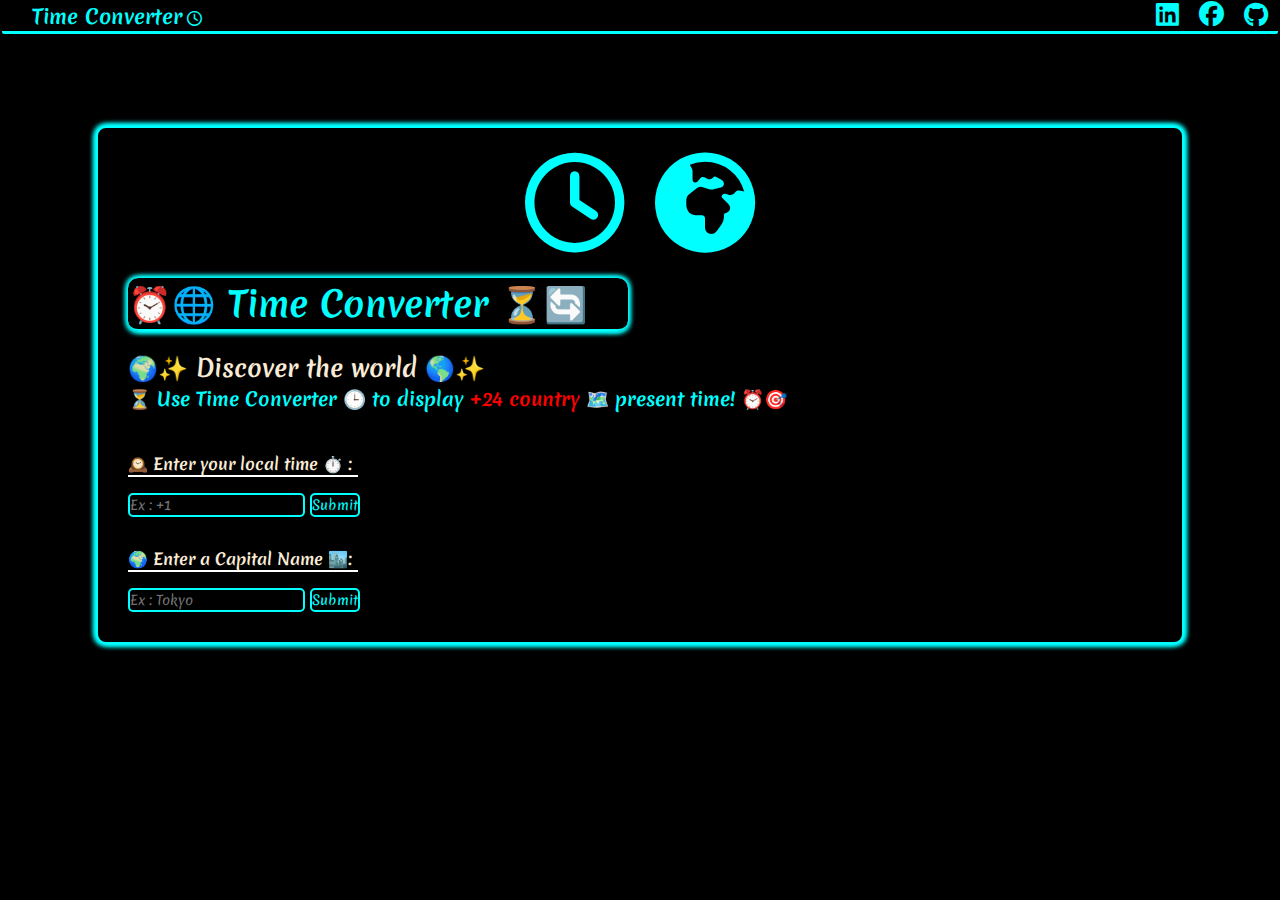
<file: index.html>
<!DOCTYPE html>
<html lang="en">
  <head>
    <meta charset="UTF-8" />
    <meta name="viewport" content="width=device-width, initial-scale=1.0" />
    <title>Time Converter Project ! - FADLI EL MAHDI</title>
    
    <link rel="stylesheet" href="https://cdnjs.cloudflare.com/ajax/libs/font-awesome/6.5.1/css/all.min.css">
    <link rel="stylesheet" href="converter.css" />
  </head>
  <body>
    
    <header class ="header">
      <div class="logo">
        <h1 class="name">Time Converter<i class="fa-regular fa-clock" id="clockheader">
        </i></h1>
      </div>
      <div class="socialmedia">
        <a href="https://www.linkedin.com/in/el-mahdi-fadli-b06792328?utm_source=share&utm_campaign=share_via&utm_content=profile&utm_medium=android_app"><i class="fa-brands fa-linkedin" id="linkedinid" ></i></a>
        <i class="fa-brands fa-facebook"></i>
        <a href="https://github.com/GreenEmerald1"><i class="fa-brands fa-github"></i></a>
      </div>

    </header>
    <div class="content">
      <div class="card">
        <div class="clockwrapper">
          <i class="fa-regular fa-clock" id="clockicon">
          </i>
          <i class="fa-solid fa-earth-africa" id="clockicon2"></i>
        </div>
        <div class="text">
          <h1 class="nameapp">
            ⏰🌐 Time Converter ⏳🔄 
          </h1>
          <h2 class="description">
            🌍✨ Discover the world 🌎✨ 
          </h2>
          <h3 class="descripption2">
            ⏳ Use Time Converter 🕒 to display <span>+24 country </span> 🗺️ present time! ⏰🎯
          </h3>
        </div>
        <div class="work">
          <div class="formwrapper">
            <h4 class="formtextlocal">
              🕰️ Enter your local time ⏱️ : 
            </h4>
            <form class="myform">
              
              <input type="text" id="Ltime" name="Ltime" placeholder="Ex : +1">
              <button onclick="getuserinput()" class="submitbutton" type="button">Submit</button>
            </form>

          </div>
          <div class="entercountry">
            <h4 class="namecapital">
              🌍 Enter a Capital Name 🏙️:
            </h4>
            <form class="myform">
              <input type="text" id="Cname" name="Cname" placeholder="Ex : Tokyo" list="location">
              <datalist id = "location">
                
             </datalist>
              <button onclick="getuserCapitale()" class="submitbutton" type="button">Submit</button>
            </form>
          </div>
          <div class="reponse">
            <p id="texttime">

            </p>
            <p id="display">

            </p>
          </div>
          </div>
        </div>
        
        
        
      </div>
    </div>

   
    
    
    <script>
      
      const capitalstime = {"alger" : 1,"buenos_aires" : -3, "vienna" : 2, "baku" : 4, "manama": 3,"dhaka": 6, "brussels":2, 
        "brasilia" : -3, "ouagadougou" : 0, "praia": -1, "yaoundé" : 1, "ottawa" : -4, "beijing" : 8, "bogota" : -5, "brazzaville": 1, "kinshasa": 1,
         "san_jose" : -7, "yamoussoukro" : 0, "zagreb" : 2, "havana" : -4, "prague" : 2, "copenhague" : 2, "djibouti" : 3, "quito" : -5, "cairo" : 2,
          "san_salvador" : -6 , "malabo" : 1, "addis_abeba" : 3, "helsinki" : 3, "paris" : 2, "liberville" : 1, "banjul" : 0, "tbilisi" : 4, "berlin" : 2,
           "accra" : -2, "gibraltar" : 2, "athens" : 3, "nuuk" : -1 , "conakry" : 0, "bissau" : 0, "budapest" : 2, "new delhi" : 6, "jakarta" : 7, 
           "tehran" : 3.5 , "baghdad" : 3, "dublin" : 0, "qods" : 2, "rome" : 2, "kingston" : -5, "tokyo" : 8, "amman" : 3, "kuwait" : 3, "beirut" : 3, "kuala_lumpur" : 8,
            "mexico" : -6, "monako" : 2, "rabat" : 0, "amsterdam" : 2, "abuja" : 1, "oslo" : 2, "mascate" : 4, "lima" : -5, "lisbon" : 1, "doha" : 3, "bukharest" : 3,
             "moskow" : 3, "riyadh" : 3, "dakar" : 0, "singapore" : 8, "pretoria" : 2, "seoul" : 9, "madrid" : 2, "khartoum" : 2, "stockholm" : 2, "bern" : 2, "damas" : 3,
              "bangkok": 7, "lomé" : 0, "tunis" : 1, "ankara" : 3, "kyiv" : 3, 
         "abudhabi" : 4, "london" : 1, "montevideo" : -3, "tachkent" : 5, "caracas" : -4, "hanoi" : 7, "sana" : 3} ;
      
         function addHours(time, hoursToAdd) {
            // Séparer les heures et les minutes du format donné
            let [hours, minutes] = time.split(':').map(Number);

            // Ajouter les heures
            hours += hoursToAdd;

            // Retourner le résultat formaté
            return `${String(hours).padStart(2, '0')}:${String(minutes).padStart(2, '0')}`;
          }
          function subtractHours(time, hoursToSubtract) {
            // Séparer les heures et les minutes du format donné
            let [hours, minutes] = time.split(':').map(Number);

            // Soustraire les heures
            hours -= hoursToSubtract;

            // Gérer le cas où les heures deviennent négatives
            if (hours < 0) {
              hours = 0; // Empêcher les heures négatives (tu peux ajuster selon le besoin)
            }

            // Retourner le résultat formaté
            return `${String(hours).padStart(2, '0')}:${String(minutes).padStart(2, '0')}`;
          }

          function getuserCapitale() {
    let localtime = Number(document.getElementById("Ltime").value); // Convertir en nombre
    let now = new Date();
    let hours = now.getHours();
    let minutes = now.getMinutes();
    let format1 = `${String(hours).padStart(2, '0')}:${String(minutes).padStart(2, '0')}`; // Format HH:MM
    let capitalname = (document.getElementById("Cname").value).toLowerCase();

    if (!(capitalname in capitalstime)) {
        document.getElementById("texttime").innerHTML = "Capital not found.";
        return;
    }

    let capitalOffset = capitalstime[capitalname];
    let finalTime;

    if (localtime < 0) {
        if (capitalOffset < 0) {
            let intermediate = subtractHours(format1, Math.abs(capitalOffset));
            finalTime = subtractHours(intermediate, Math.abs(localtime));
        } else {
            let intermediate = addHours(format1, capitalOffset);
            finalTime = subtractHours(intermediate, Math.abs(localtime));
        }
    } else {
        if (capitalOffset < 0) {
            let intermediate = subtractHours(format1, Math.abs(capitalOffset));
            finalTime = addHours(intermediate, localtime);
        } else {
            let intermediate = addHours(format1, capitalOffset);
            finalTime = addHours(intermediate, localtime);
        }
    }
    capitalname = capitalname.charAt(0).toUpperCase() + capitalname.slice(1);
    document.getElementById("texttime").innerHTML = `⏳🌍 ${capitalname} time now is :🕒 ${finalTime} ⏰🎯`;
}
const sortedKeys = Object.keys(capitalstime).sort();
for(let key of sortedKeys){
  document.getElementById("location").innerHTML += `<option value=${key}>`;
  }  

    </script>
  </body>
</html>
</file>
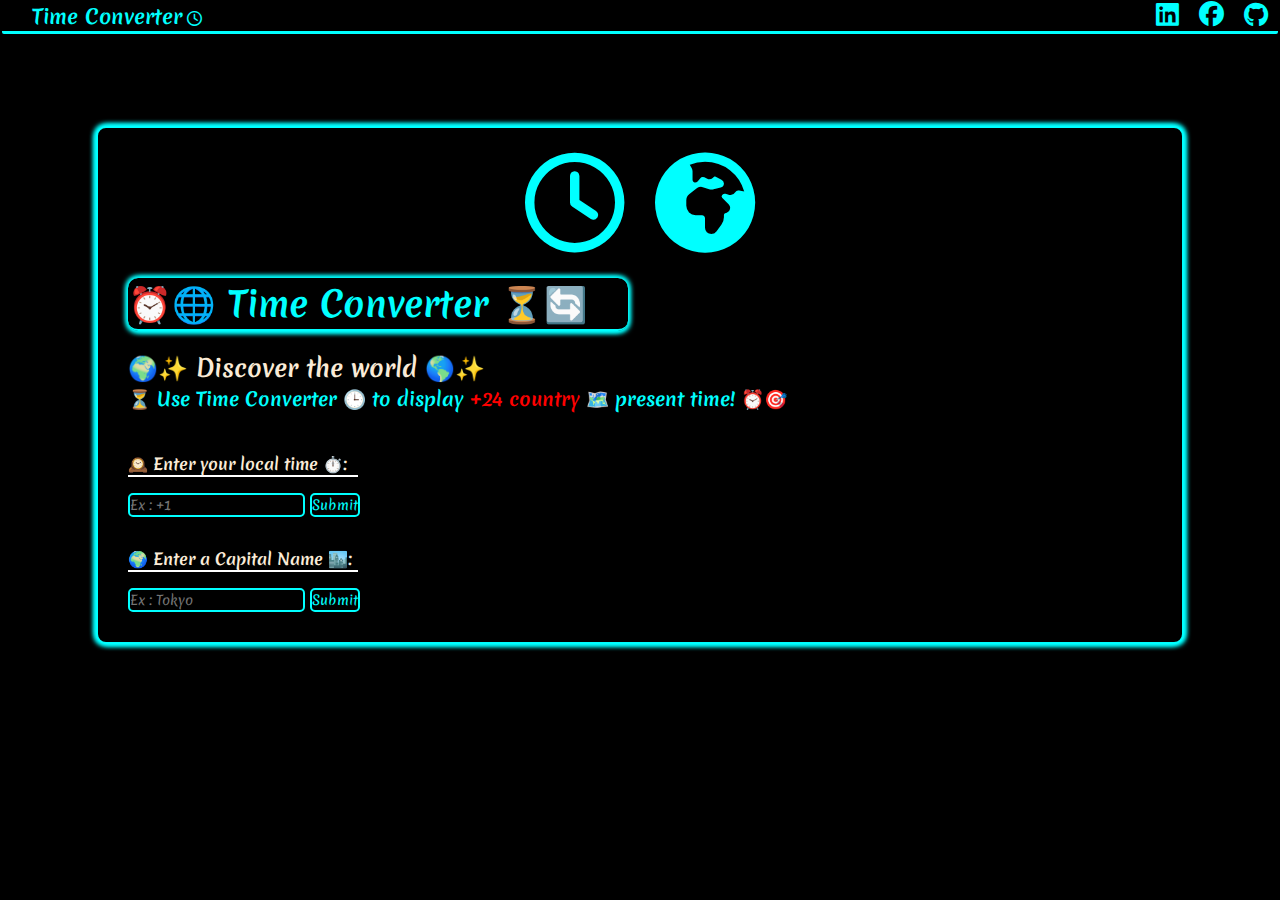
<file: converter.html>
<!DOCTYPE html>
<html lang="en">
  <head>
    <meta charset="UTF-8" />
    <meta name="viewport" content="width=device-width, initial-scale=1.0" />
    <title>Time Converter Project ! - FADLI EL MAHDI</title>
    
    <link rel="stylesheet" href="https://cdnjs.cloudflare.com/ajax/libs/font-awesome/6.5.1/css/all.min.css">
    <link rel="stylesheet" href="converter.css" />
  </head>
  <body>
    
    <header class ="header">
      <div class="logo">
        <h1 class="name">Time Converter<i class="fa-regular fa-clock" id="clockheader">
        </i></h1>
      </div>
      <div class="socialmedia">
        <a href="https://www.linkedin.com/in/el-mahdi-fadli-b06792328?utm_source=share&utm_campaign=share_via&utm_content=profile&utm_medium=android_app"><i class="fa-brands fa-linkedin" id="linkedinid" ></i></a>
        <i class="fa-brands fa-facebook"></i>
        <a href="https://github.com/GreenEmerald1"><i class="fa-brands fa-github"></i></a>
      </div>

    </header>
    <div class="content">
      <div class="card">
        <div class="clockwrapper">
          <i class="fa-regular fa-clock" id="clockicon">
          </i>
          <i class="fa-solid fa-earth-africa" id="clockicon2"></i>
        </div>
        <div class="text">
          <h1 class="nameapp">
            ⏰🌐 Time Converter ⏳🔄 
          </h1>
          <h2 class="description">
            🌍✨ Discover the world 🌎✨ 
          </h2>
          <h3 class="descripption2">
            ⏳ Use Time Converter 🕒 to display <span>+24 country </span> 🗺️ present time! ⏰🎯
          </h3>
        </div>
        <div class="work">
          <div class="formwrapper">
            <h4 class="formtextlocal">
              🕰️ Enter your local time ⏱️: 
            </h4>
            <form class="myform">
              
              <input type="text" id="Ltime" name="Ltime" placeholder="Ex : +1">
              <button onclick="getuserinput()" class="submitbutton" type="button">Submit</button>
            </form>

          </div>
          <div class="entercountry">
            <h4 class="namecapital">
              🌍 Enter a Capital Name 🏙️:
            </h4>
            <form class="myform">
              <input type="text" id="Cname" name="Cname" placeholder="Ex : Tokyo" list="location">
              <datalist id = "location">
                
             </datalist>
              <button onclick="getuserCapitale()" class="submitbutton" type="button">Submit</button>
            </form>
          </div>
          <div class="reponse">
            <p id="texttime">

            </p>
            <p id="display">

            </p>
          </div>
          </div>
        </div>
        
        
        
      </div>
    </div>

   
    
    
    <script>
      
      const capitalstime = {"alger" : 0,"buenos aires" : -4, "vienna " : 0, "baku" : 3, "manama": 2,"dhaka": 5, "brussels":0, 
        "brasilia" : -4, "ouagadougou" : -1, "praia": -2, "yaoundé" : 0, "ottawa" : -6, "beijing" : 7, "bogota" : -6, "brazzaville": 0, "kinshasa": 0,
         "san jose" : -7, "yamoussoukro" : -1, "zagreb" : 0, "havana" : -6, "prague" : 0, "copenhagen" : 0, "djibouti" : 2, "quito" : -6, "cairo" : 1,
          "san salvador" : -7 , "malabo" : 0, "addis ababa" : 2, "helsinki" : 1, "paris" : 0, "liberville" : 0, "banjul" : -1, "tbilisi" : 3, "berlin" : 0,
           "accra" : -1, "gibraltar" : 0, "athens" : 1, "nuuk" : -3 , "conakry" : -1, "bissau" : -1, "budapest" : 0, "new delhi" : 4, "jakarta" : 6, 
           "tehran" : 2.5 , "baghdad" : 2, "dublin" : -1, "qods" : 1, "rome" : 0, "kingston" : -6, "tokyo" : 8, "amman" : 2, "kuwait" : 2, "beirut" : 1, "kuala lumpur" : 7,
            "mexico" : -7, "monako" : 0, "rabat" : 0, "amsterdam" : 0, "abuja" : 0, "oslo" : 0, "maskate" : 3, "lima" : -6, "lisbon" : -1, "doha" : 2, "bukharest" : 1,
             "moskow" : 2, "riyadh" : 2, "dakar" : -1, "singapore" : 7, "pretoria" : 1, "seoul" : 8, "madrid" : 0, "khartoum" : 1, "stockholm" : 0, "bern" : 0, "damas" : 2,
              "bangkok": 6, "lomé" : -1, "tunis" : 0, "ankara" : 2, "kyiv" : 1, 
         "abudhabi" : 3, "london" : -1, "montevideo" : -4, "tashkent" : 4, "caracas" : -5, "hanoi" : 6, "sana" : 2} ;
      for(let key in capitalstime){
        capitalstime[key] ++;
      }
         function addHours(time, hoursToAdd) {
            // Séparer les heures et les minutes du format donné
            let [hours, minutes] = time.split(':').map(Number);

            // Ajouter les heures
            hours += hoursToAdd;

            // Retourner le résultat formaté
            return `${String(hours).padStart(2, '0')}:${String(minutes).padStart(2, '0')}`;
          }
          function subtractHours(time, hoursToSubtract) {
            // Séparer les heures et les minutes du format donné
            let [hours, minutes] = time.split(':').map(Number);

            // Soustraire les heures
            hours -= hoursToSubtract;

            // Gérer le cas où les heures deviennent négatives
            if (hours < 0) {
              hours = 0; // Empêcher les heures négatives (tu peux ajuster selon le besoin)
            }

            // Retourner le résultat formaté
            return `${String(hours).padStart(2, '0')}:${String(minutes).padStart(2, '0')}`;
          }

          function getuserCapitale() {
    let localtime = Number(document.getElementById("Ltime").value); // Convertir en nombre
    let now = new Date();
    let hours = now.getHours();
    let minutes = now.getMinutes();
    let format1 = `${String(hours).padStart(2, '0')}:${String(minutes).padStart(2, '0')}`; // Format HH:MM
    let capitalname = (document.getElementById("Cname").value).toLowerCase();

    if (!(capitalname in capitalstime)) {
        document.getElementById("texttime").innerHTML = "Capital not found.";
        return;
    }

    let capitalOffset = capitalstime[capitalname];
    let finalTime;

    if (localtime < 0) {
        if (capitalOffset < 0) {
            let intermediate = subtractHours(format1, Math.abs(capitalOffset));
            finalTime = subtractHours(intermediate, Math.abs(localtime));
        } else {
            let intermediate = addHours(format1, capitalOffset);
            finalTime = subtractHours(intermediate, Math.abs(localtime));
        }
    } else {
        if (capitalOffset < 0) {
            let intermediate = subtractHours(format1, Math.abs(capitalOffset));
            finalTime = addHours(intermediate, localtime);
        } else {
            let intermediate = addHours(format1, capitalOffset);
            finalTime = addHours(intermediate, localtime);
        }
    }
    capitalname = capitalname.charAt(0).toUpperCase() + capitalname.slice(1);
    document.getElementById("texttime").innerHTML = `⏳🌍 ${capitalname} time now is :🕒 ${finalTime} ⏰🎯`;
}
const sortedKeys = Object.keys(capitalstime).sort();
for(let key of sortedKeys){
  document.getElementById("location").innerHTML += `<option value=${key}>`;
  }  

    </script>
  </body>
</html>
</file>
<file: converter.css>
@import url('https://fonts.googleapis.com/css2?family=Fraunces:ital,opsz,wght@0,9..144,100..900;1,9..144,100..900&family=Merienda:wght@300..900&family=Yatra+One&display=swap');
*{
  margin : 0;
  padding : 0;
  box-sizing: border-box;
}
body{
  background-color: black;
  font-family: Merienda, serif;
  color : cyan;
  

}
.work{
  height : auto;
}
.name{
  font-size: 20px;
  
  
}
.nameapp{
  border-bottom: 2px solid cyan;
  width : auto;
  margin-bottom: 20px;
  
  
}
.header{
  margin : 2px;
  display : flex;
  justify-content: space-between;
  align-items: center;
  
  color : cyan;
  border-radius: 2px;
  height : auto;
  font-size: 20px;
  border-bottom: 3px solid cyan;
 
  
}

.logo{
  
  height : auto;
  margin-left: 30px;
}
.socialmedia{
  display : flex;
}
.socialmedia i{
  margin-left : 10px;
  margin-right: 10px;
  font-size: 25px;
}
#linkedinid{
  font-size: 26px;
  
  
}

.content{
  display: flex;
  justify-content: center;
  padding : 0;
  height : auto;
  
}
a{
  color : cyan;
}
.card{
  background-color: black;
  margin-top: 90px;
  margin-bottom: 90px;
  border : 1px solid ;
  width : 85%;
  display: flex;
  flex-direction: column;
  border : 2px solid cyan;
  box-shadow: 4px 4px 5px black;
  box-shadow: -4px -4px 5px black;
  border-radius: 10px;
  
  
  box-shadow: 2px 2px 5px cyan,
              -2px -2px 5px cyan,
              -2px 2px 5px cyan,
              2px -2px 5px cyan;
  height : auto;
  
  
}
.clockwrapper{
  
  display: flex;
  overflow-wrap: anywhere;
  justify-content: center;
  height : 150px;
  align-items: center;
}
#clockicon{
  font-size: 100px;
  color : cyan;
}
.text h1{
 
  color : cyan;
  
  width : auto;
  max-width: 500px;
  border-radius: 10px;
  box-shadow: 2px 2px 5px cyan,
              -2px -2px 5px cyan,
              -2px 2px 5px cyan,
              2px -2px 5px cyan;
  
  font-size: 35px;
  margin-left: 30px;
  margin-right: 10px;
  
  

}
.text h2{
  color : antiquewhite;
  margin-left: 30px;
  
}
.text h3{
  margin-left: 30px;
}
.reponse{
  height: auto;
}
.text h3 span{
  color : red;
}
#clockicon2{
  font-size: 100px;
  color : cyan;
  margin-left: 30px;
}
#clockheader{
  font-size: 15px;
  margin-left: 5px;
}

.text{
  margin-bottom: 40px;
}
.formtextlocal{
  color : antiquewhite;
  margin-left: 30px;
  margin-bottom : 15px;
  border-bottom: 2px solid white ;
  width : 230px;
  
}
.myform{
  margin-left : 30px;
  color : antiquewhite;
}
input{
  border : 2px solid cyan;
  background-color: black;
  border-radius : 5px;
  
  font-family: Merienda, serif;
  color : cyan;
  margin-bottom: 30px;
  
}
.namecapital{
  margin-left: 30px;
  color : antiquewhite;
  border-bottom: 2px solid white ;
  width : 230px;
  margin-bottom: 15px;
}

.submitbutton{
  border-radius: 5px;
  font-family: Merienda;
  height : 24px;
  width : 50px;
  background-color: black;
  color : cyan ;
  border : 2px solid 
  
}
.submitbutton:hover{
  background-color: cyan;
  color : black;


}
.reponse{
  
  height : auto;
  display : flex;
  justify-content: space-between;
  
}


.countrytime{
  width : 50%;
  height : 200px;
  border : 2px solid white;
  display : flex; 
  justify-content: center;
  align-items: center; 
}
.textcontainer{
  border : 2px solid white;


  
}
.reponse{
  display: flex;
  justify-content: center;
}
#texttime{
  height : auto;
  width : auto;
  color : cyan;
  font-size: 24px;
  text-align: center;
  
}
</file>
